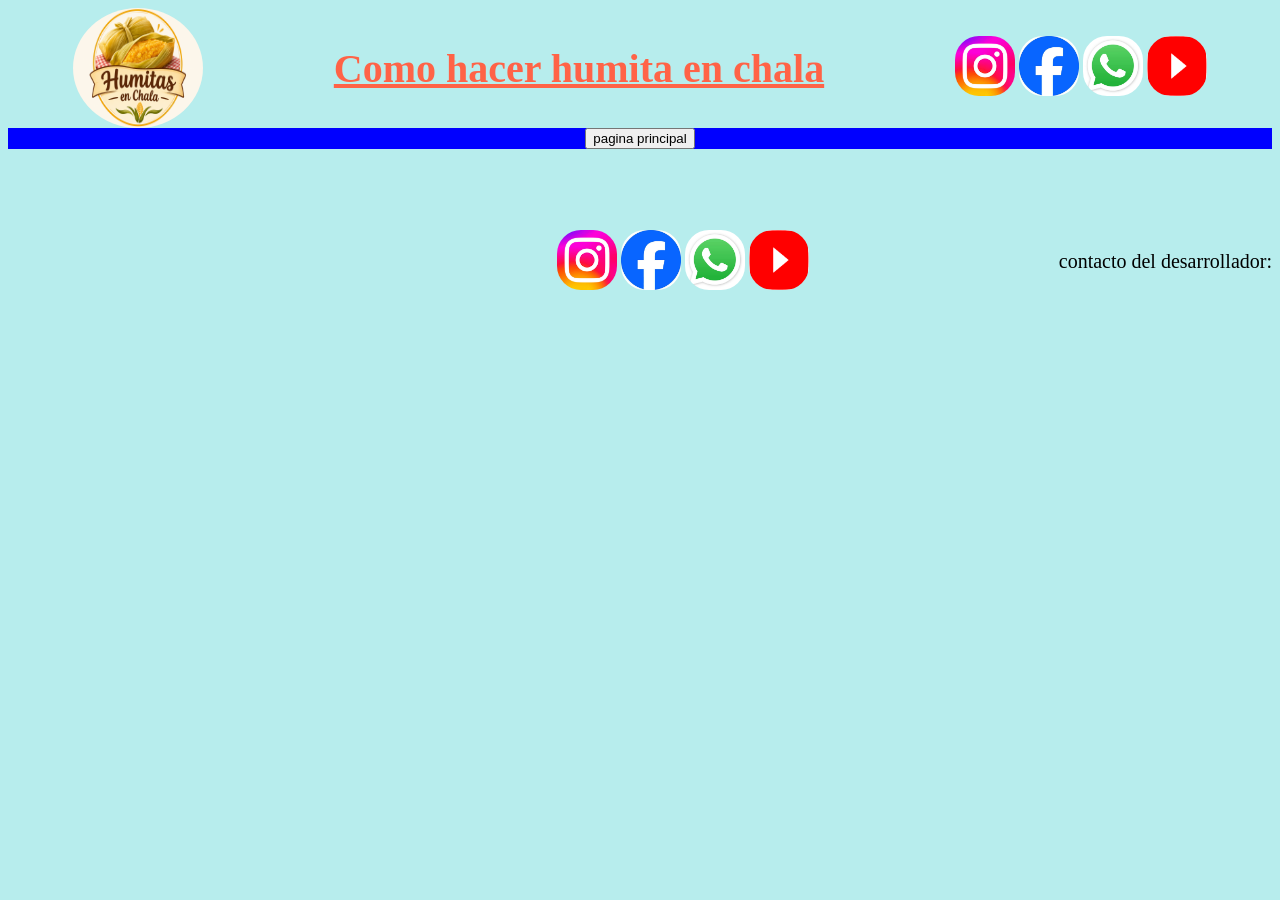
<file: contactos.html>
<!DOCTYPE html>
<html lang="en" dir="ltr">
  <head>
    <meta charset="utf-8">
      <meta name="viewport" content="width=device-width, initial-scale=1.0">
    <title>contactos</title>
      <link rel="stylesheet" href="./css/estilos.css">
  </head>
  <body>
    <header>
    <img class="logo" src="./imagenes/logohumitasenchala.png" alt="">
    <h1>Como hacer humita en chala</h1>
    <div class="comunicación">
      <a target="_blank" href="https://www.instagram.com"><img class="redes" src="./imagenes/instalogo.jfif" alt="imagen de instagram"></a>
    <a target="_blank" href="https://www.facebook.com"><img class="redes" src="./imagenes/facelogo.jfif" alt="imagen de facebook"></a>
    <a target="_blank" href="https://web.whatsapp.com"><img class="redes" src="./imagenes/whatsapplogo.jfif" alt="imagen de whatsapp "></a>
    <a target="_blank" href="https://www.youtube.com"><img class="redes" src="./imagenes/youtubelogo.png" alt=""></a>
  </div>
</header>
  <nav>
  <a target="_blank" href="index.html"><button type="button" name="button">pagina principal</button></a>
</nav>
  <footer>
    <iframe src="https://www.google.com/maps/embed?pb=!1m14!1m12!1m3!1d4127654.380887972!2d-65.08479954413755!3d-26.109229031113646!2m3!1f0!2f0!3f0!3m2!1i1024!2i768!4f13.1!5e1!3m2!1ses!2sar!4v1790468697679!5m2!1ses!2sar" width="300" height="225" style="border:0;" allowfullscreen="" loading="lazy" referrerpolicy="strict-origin-when-cross-origin"></iframe>
  <div class="comunicación">
  <img class="redes" src="./imagenes/instalogo.jfif" alt="">
  <img class="redes" src="./imagenes/facelogo.jfif" alt="">
  <img class="redes" src="./imagenes/whatsapplogo.jfif" alt="">
  <img class="redes" src="./imagenes/youtubelogo.png" alt="">
</div>
  <p>contacto del desarrollador:</p>
</footer>
  </body>
</html>
</file>
<file: css/estilos.css>
h1 {color: tomato; text-align: center;text-decoration: underline; font-size: 40px;}
.azul {color: blue;}
.violeta {color: violet}
body {background-color: #B7EDED}
img {width: 700px; /* El alto se ajusta automáticamente */
  height: auto;}
p {font-size: 20px;}
li {font-size: 20px;}
h1:hover {color: blue; background-color: yellow}
.violeta:hover {background-color: yellow;color: tomato}
.violeta {display: flex; justify-content: center;}
  .redirección1:hover {color:black; background-color: white}
  .redirección2:hover {color:black; background-color: white}
  .redirección3:hover {color:black; background-color: white}
  .redirección4:hover {color:black; background-color: white}
  header {display: flex;justify-content: center; align-items: center; justify-content: space-around; flex-wrap: wrap;}
.redes {width: 60px; height: 60px; border-radius: 40%}
.logo {width: 130px; height: 120px;border-radius: 100%}
footer {display: flex; justify-content: center; align-items: center; flex-wrap: wrap; justify-content: space-between; flex-wrap: wrap;}
nav {background-color: blue; display: flex; justify-content: space-around; align-items: center;}
</file>
